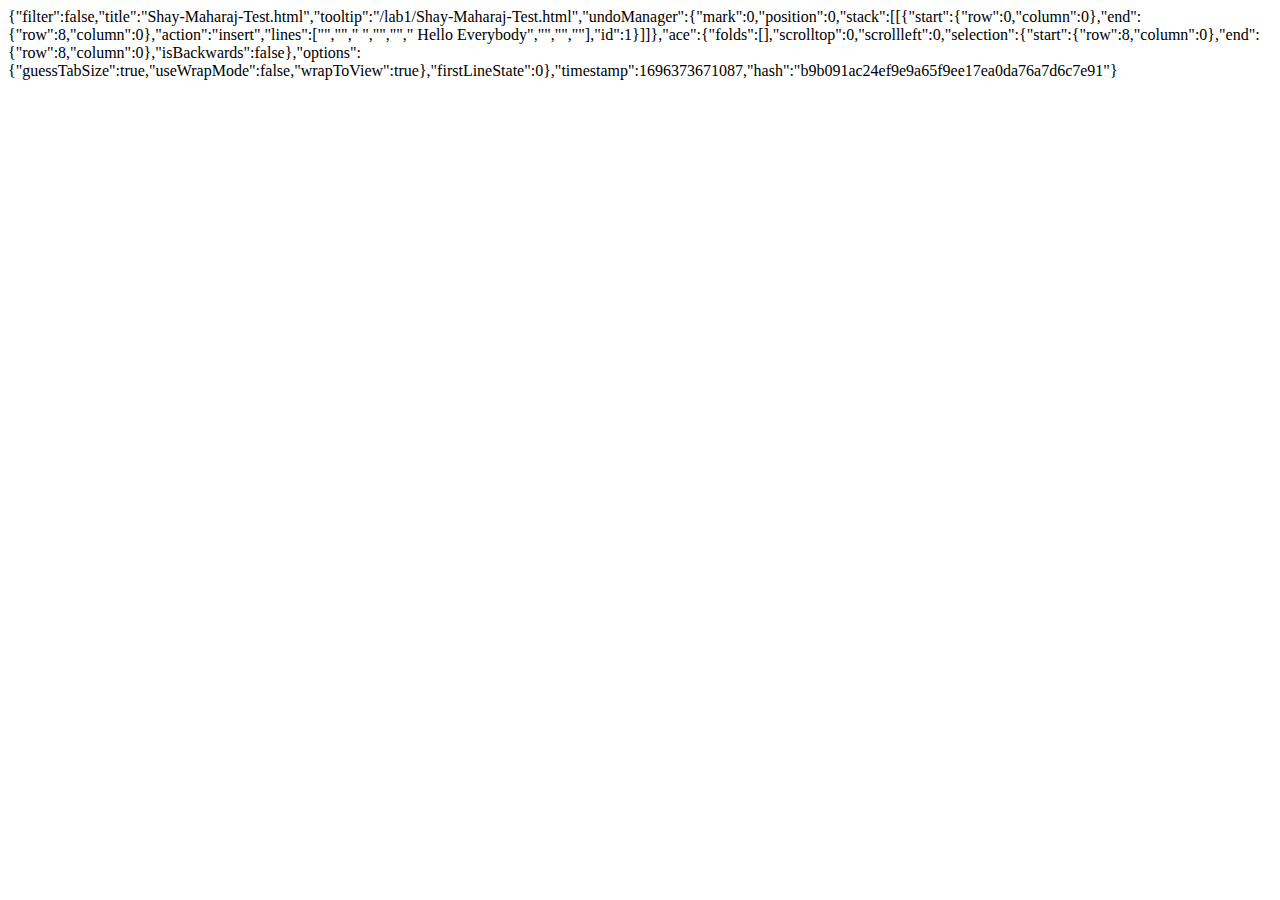
<file: .c9/metadata/environment/lab1/Shay-Maharaj-Test.html>
{"filter":false,"title":"Shay-Maharaj-Test.html","tooltip":"/lab1/Shay-Maharaj-Test.html","undoManager":{"mark":0,"position":0,"stack":[[{"start":{"row":0,"column":0},"end":{"row":8,"column":0},"action":"insert","lines":["<html>","<head>"," <title>Hello World</title>","</head>","<body>"," Hello Everybody","</body>","</html>",""],"id":1}]]},"ace":{"folds":[],"scrolltop":0,"scrollleft":0,"selection":{"start":{"row":8,"column":0},"end":{"row":8,"column":0},"isBackwards":false},"options":{"guessTabSize":true,"useWrapMode":false,"wrapToView":true},"firstLineState":0},"timestamp":1696373671087,"hash":"b9b091ac24ef9e9a65f9ee17ea0da76a7d6c7e91"}
</file>
